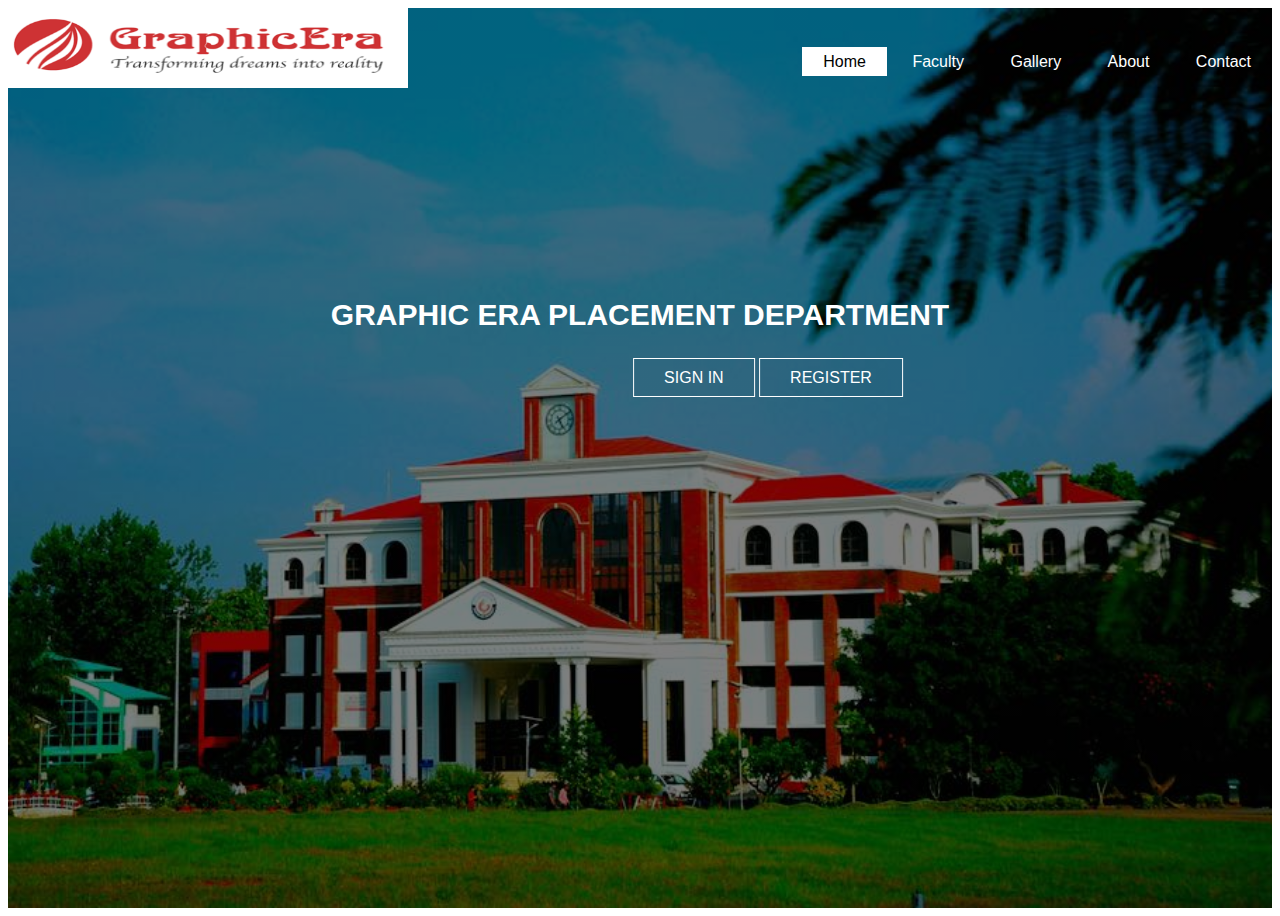
<file: index.html>
<!DOCTYPE html>
<html>
<head>
     <title>GRAPHIC ERA PLACEMENT DEPARTMENT</title>
     <link rel="stylesheet" type="text/css" href="css/style.css">
</head>
<body>
      <header>
          <div class="main">
            <div class="LOGO">
                <IMG SRC="logo.jpg" height=80 width=400>
            </div>

                <ul>
                     <li class="active"><a href="index.html">Home  </a></li>
                     <li><a href="faculty.html">Faculty  </a></li>
                     <li><a href="gallery.html">Gallery  </a></li>
                     <li><a href="about.html">About  </a></li>
                     <li><a href="contact.html">Contact  </a></li>
                </ul>
          </div>
          <div class="Title"  >
            <h1>GRAPHIC ERA PLACEMENT DEPARTMENT</h1>
          </div>
          <div class="button">
               <a href="studentsignin.php" class="btn">SIGN IN</a>
               <a href="studentregister.html"  class="btn">REGISTER</a>
          </div>
      </header>

</body>
</html>
</file>
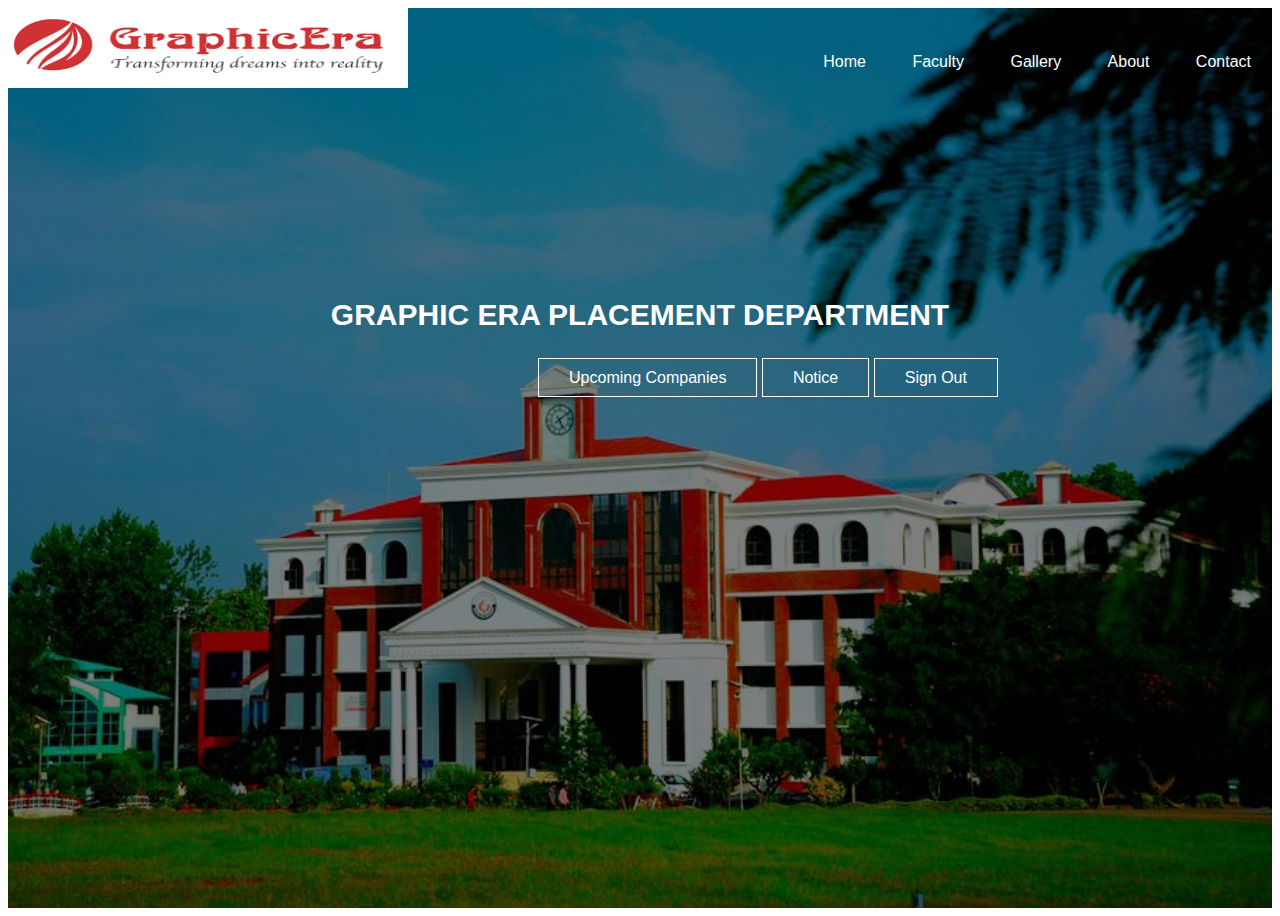
<file: afterstudentsignin.html>
<!DOCTYPE html>
<html>
<head>
     <title>Signed in Successfully</title>
     <link rel="stylesheet" type="text/css" href="css/style.css">
</head>
<body>
      <header>
          <div class="main">
            <div class="LOGO">
                <IMG SRC="logo.jpg" height=80 width=400>
            </div>

                <ul>
                     <li><a href="index.html">Home  </a></li>
                     <li><a href="faculty.html">Faculty  </a></li>
                     <li><a href="gallery.html">Gallery  </a></li>
                     <li><a href="about.html">About  </a></li>
                     <li><a href="contact.html">Contact  </a></li>
                </ul>
          </div>
          <div class="Title"  >
            <h1>GRAPHIC ERA PLACEMENT DEPARTMENT</h1>
          </div>
          <div class="button">
               <a href="#" class="btn">Upcoming Companies</a>
               <a href="noticedata.php"  class="btn">Notice</a>
               <a href="index.html" class="btn">Sign Out</a>
          </div>
      </header>

</body>
</html>
</file>
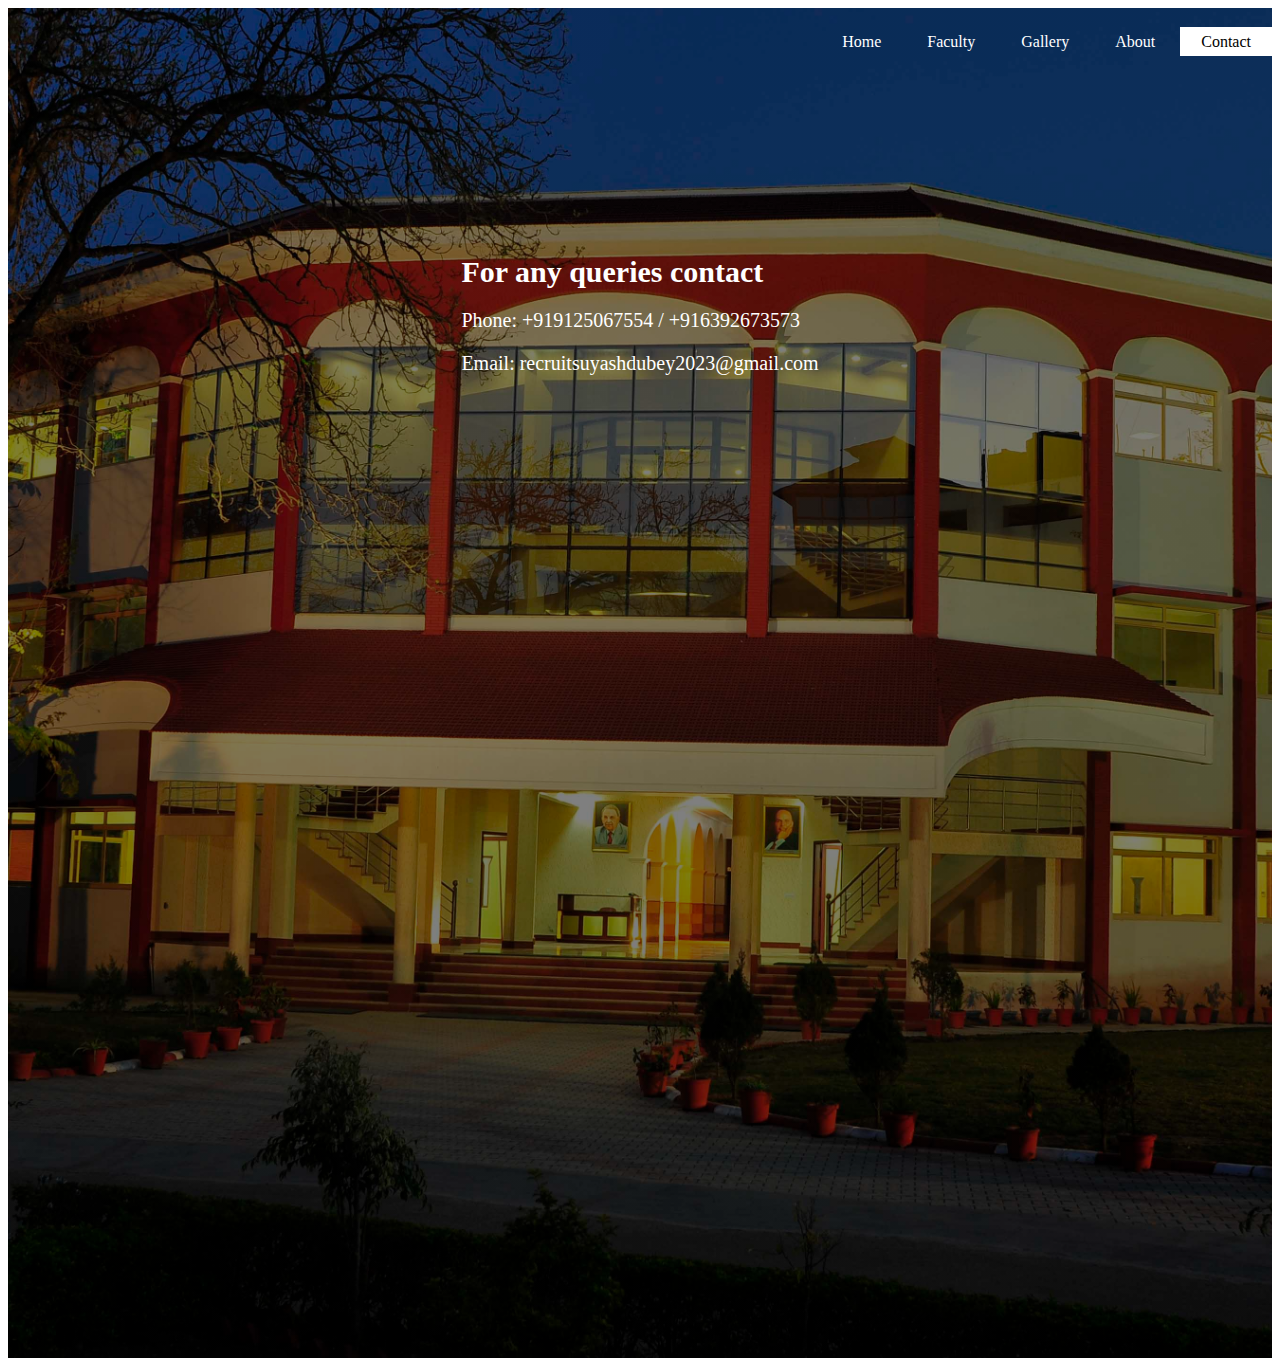
<file: contact.html>
<!DOCTYPE html>
<html>
<head>
     <title>GRAPHIC ERA PLACEMENT DEPARTMENT</title>
     <link rel="stylesheet" type="text/css" href="css/style2.css">
     <style>
     .aboutsection{
       position: absolute;
       top: 35%;
       left: 50%;
       transform: translate(-50%,-50%);
     }
     .aboutsection h1{
       font-size: 30px;
       font-style: normal;
       font-family: serif(red serif);
       color: #FFF;
      }
      .aboutsection p{
        font-size: 20px;
        font-style: normal;
        font-family: serif(red serif);
        color: #FFF;
      }

     </style>
</head>
<body>
      <header>
          <div class="main">

                <ul>
                     <li ><a href="index.html">Home  </a></li>
                     <li><a href="faculty.html">Faculty  </a></li>
                     <li><a href="gallery.html">Gallery  </a></li>
                     <li><a href="about.html">About  </a></li>
                     <li class="active"><a href="contact.html">Contact  </a></li>
                </ul>
          </div>
          <div class="aboutsection">
      <h1>For any queries contact </h1>
      <p>Phone: +919125067554 / +916392673573</p>
      <p>Email: recruitsuyashdubey2023@gmail.com </p>
    </div>

      </header>

</body>
</html>
</file>
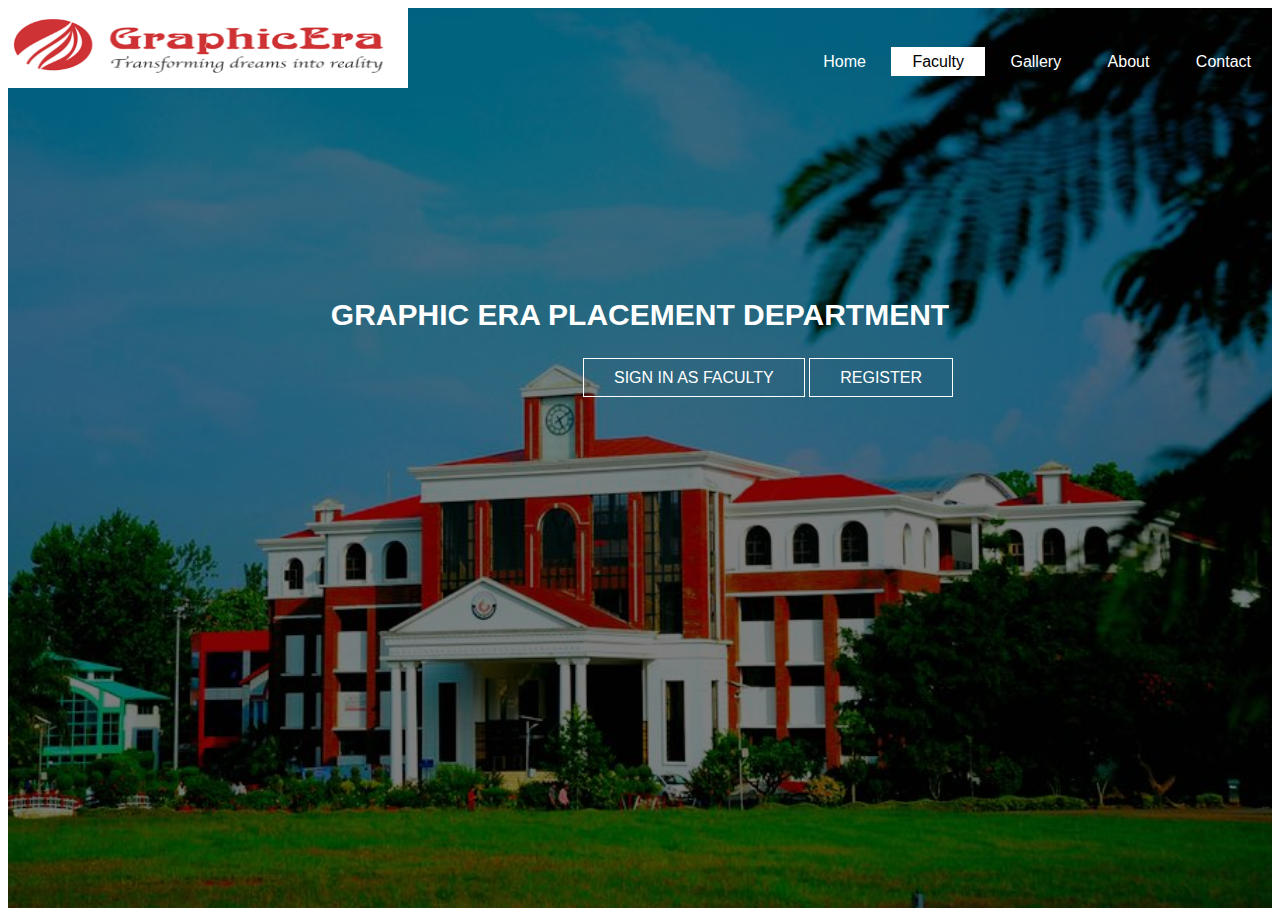
<file: faculty.html>
<!DOCTYPE html>
<html>
<head>
     <title>GRAPHIC ERA PLACEMENT DEPARTMENT</title>
     <link rel="stylesheet" type="text/css" href="css/style.css">
</head>
<body>
      <header>
          <div class="main">
            <div class="LOGO">
                <IMG SRC="logo.jpg" height=80 width=400>
            </div>

                <ul>
                     <li><a href="index.html">Home  </a></li>
                     <li class="active"> <a href="index.html">Faculty  </a></li>
                     <li><a href="gallery.html">Gallery  </a></li>
                     <li><a href="about.html">About  </a></li>
                     <li><a href="contact.html">Contact  </a></li>
                </ul>
          </div>
          <div class="Title"  >
            <h1>GRAPHIC ERA PLACEMENT DEPARTMENT</h1>
          </div>
          <div class="button">
               <a href="facultysignin.html" class="btn">SIGN IN AS FACULTY</a>
               <a href="facultyregister.html"  class="btn">REGISTER</a>
          </div>
      </header>

</body>
</html>
</file>
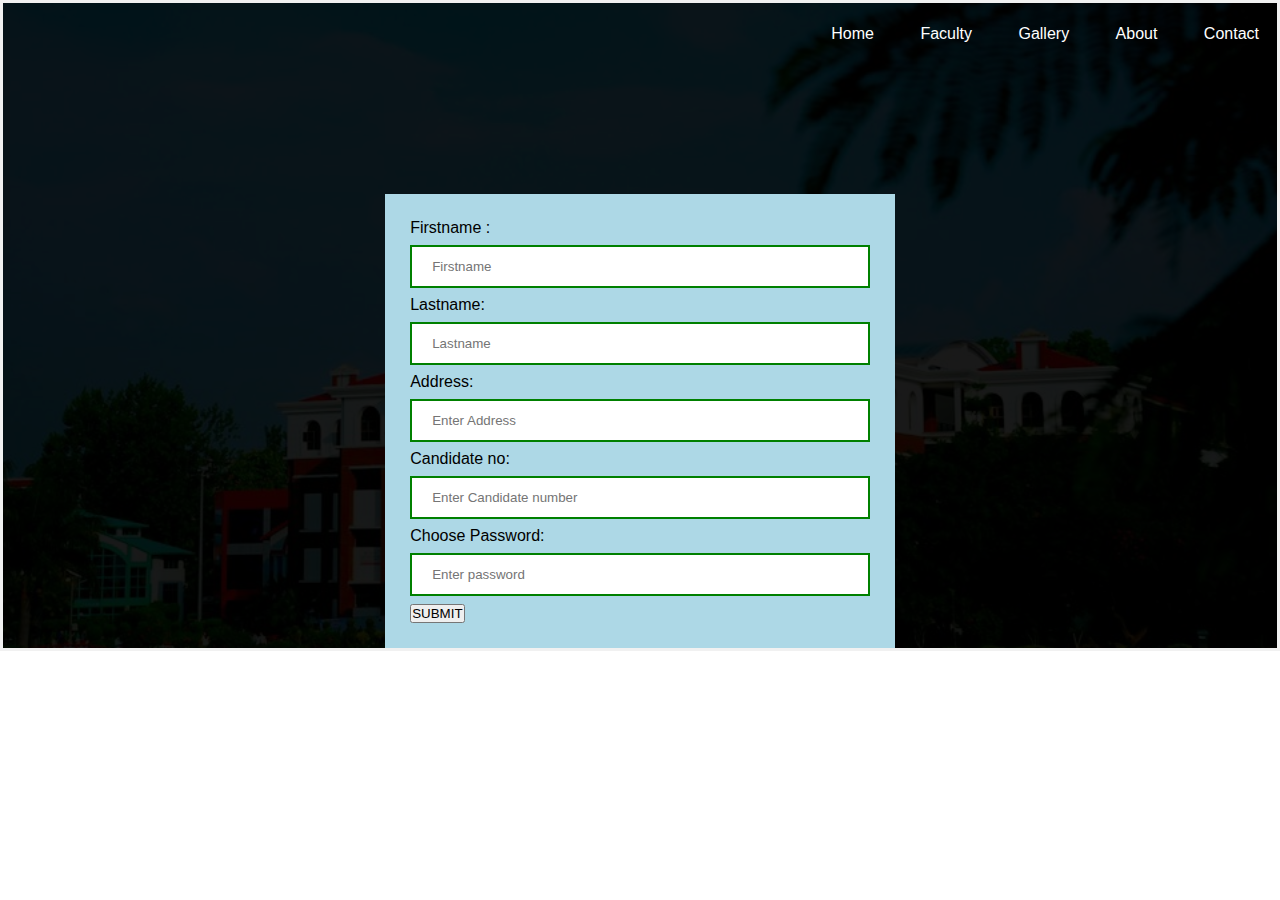
<file: facultyregister.html>
<!DOCTYPE html>
<html>
<head>
     <title>REGISTRATION FORM</title>
     <link rel="stylesheet" type="text/css" href="css/signin.css">


</head>
<body>
  <header>
          <div class="main">
                <ul>
                     <li><a href="index.html">Home  </a></li>
                     <li><a href="faculty.html">Faculty  </a></li>
                     <li><a href="gallery.html">Gallery  </a></li>
                     <li><a href="about.html">About  </a></li>
                     <li><a href="contact.html">Contact  </a></li>
                </ul>
          </div>
 <form action="connection1.php" method="get">
        <div class="container">
            <label>Firstname : </label>
            <input type="text" placeholder="Firstname" name="firstname" required>
            <label>Lastname: </label>
            <input type="text" placeholder="Lastname" name="lastname" required>
              <label>Address: </label>
            <input type="text" placeholder="Enter Address" name="address" required><br>
             <label>Candidate no: </label>
            <input type="text" placeholder="Enter Candidate number" name="urollno" required><br>
              <label>Choose Password: </label>
            <input type="password" placeholder="Enter password" name="chpassword" required>

           <input type="submit" value="SUBMIT" name="submit">
        </div>
</form>
</header>
</body>
</html>
</file>
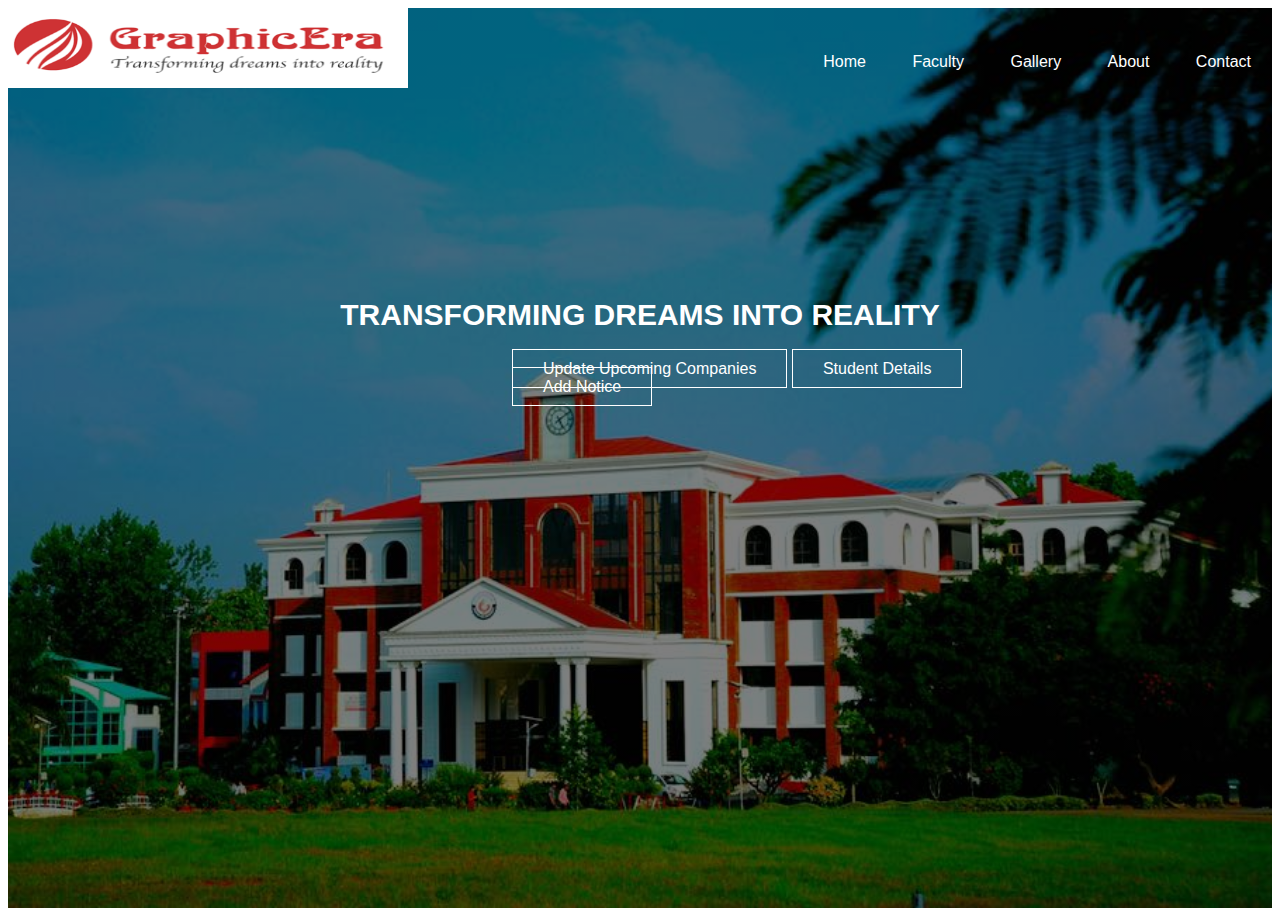
<file: facultysigninn.html>
<!DOCTYPE html>
<html>
<head>
     <title>Signed in Successfully</title>
     <link rel="stylesheet" type="text/css" href="css/style.css">
</head>
<body>
      <header>
          <div class="main">
            <div class="LOGO">
                <IMG SRC="logo.jpg" height=80 width=400>
            </div>

                <ul>
                     <li><a href="index.html">Home  </a></li>
                     <li><a href="faculty.html">Faculty  </a></li>
                     <li><a href="gallery.html">Gallery  </a></li>
                     <li><a href="about.html">About  </a></li>
                     <li><a href="contact.html">Contact  </a></li>
                </ul>
          </div>
          <div class="Title"  >
            <h1>TRANSFORMING DREAMS INTO REALITY</h1>
          </div>
          <div class="button">
               <a href="#" class="btn">Update Upcoming Companies</a>
                <a href="#"  class="btn">Student Details</a>
               <a href="addnotice.php"  class="btn">Add Notice</a>
          </div>
      </header>

</body>
</html>
</file>
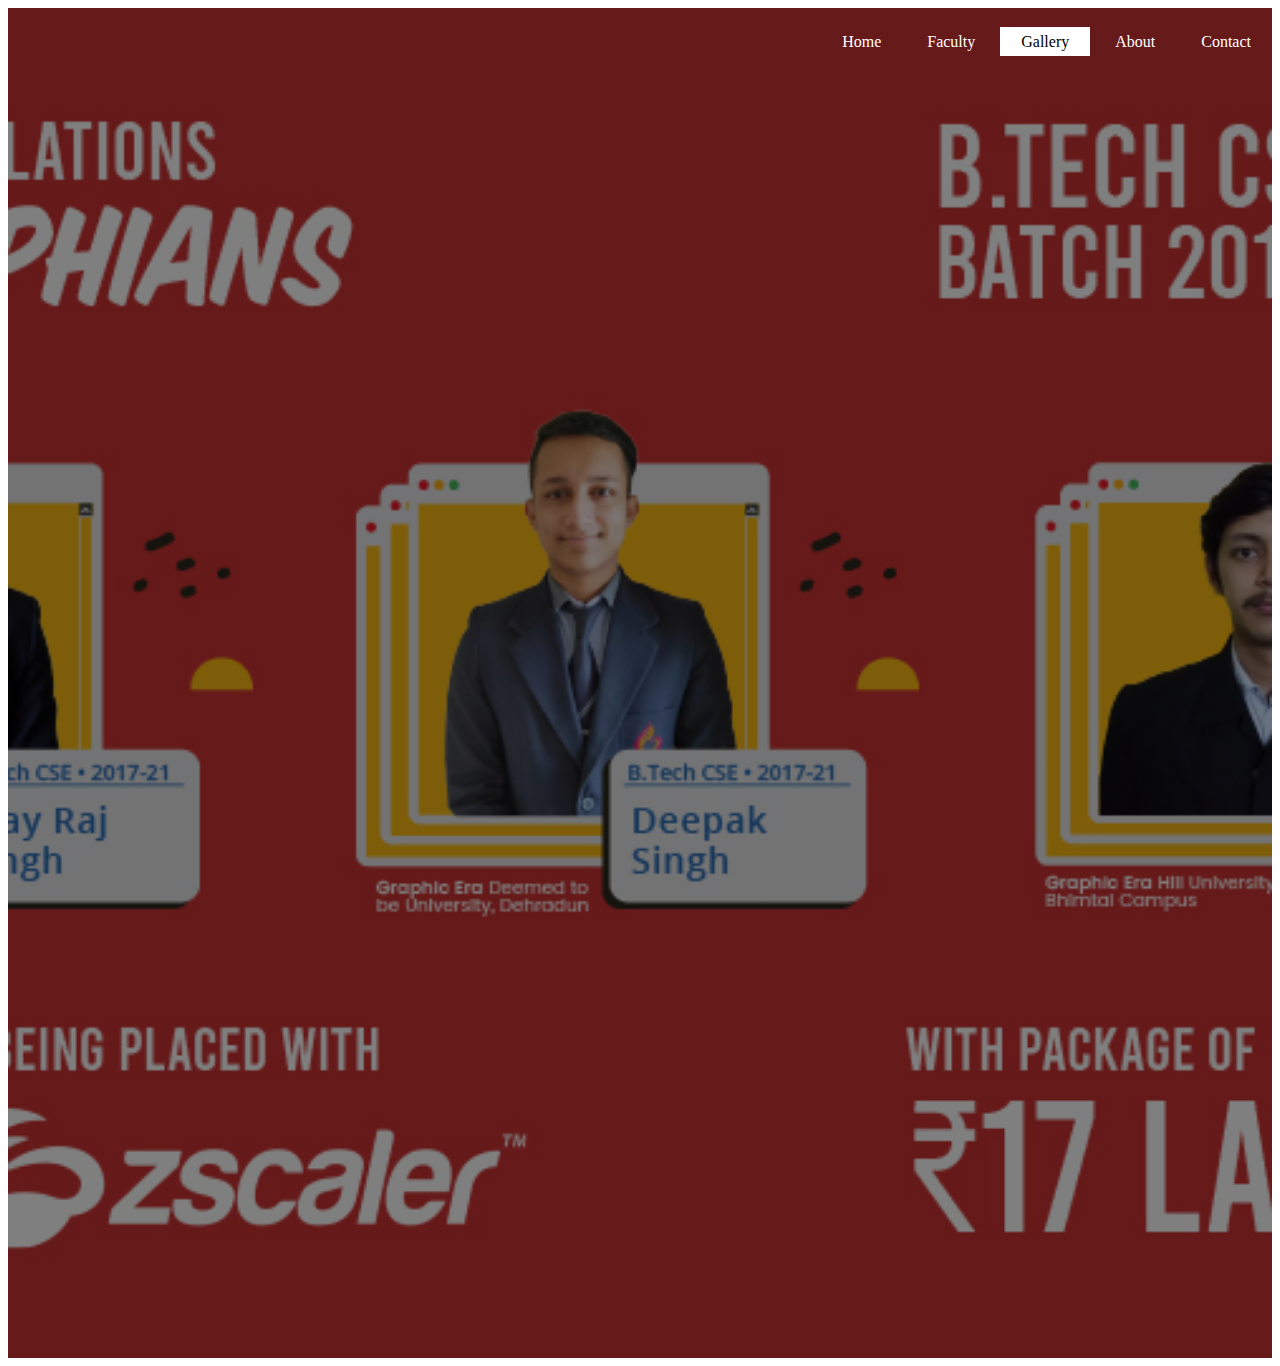
<file: gallery.html>
<!DOCTYPE html>
<html>
<head>
     <title>GRAPHIC ERA PLACEMENT DEPARTMENT</title>
     <link rel="stylesheet" type="text/css" href="css/stylegallery.css">
</head>
<body>
      <header>
          <div class="main">

                <ul>
                     <li ><a href="index.html">Home  </a></li>
                     <li><a href="faculty.html">Faculty  </a></li>
                     <li class="active"><a href="gallery.html">Gallery  </a></li>
                     <li><a href="about.html">About  </a></li>
                     <li><a href="contact.html">Contact  </a></li>
                </ul>
          </div>
      </header>

</body>
</html>
</file>
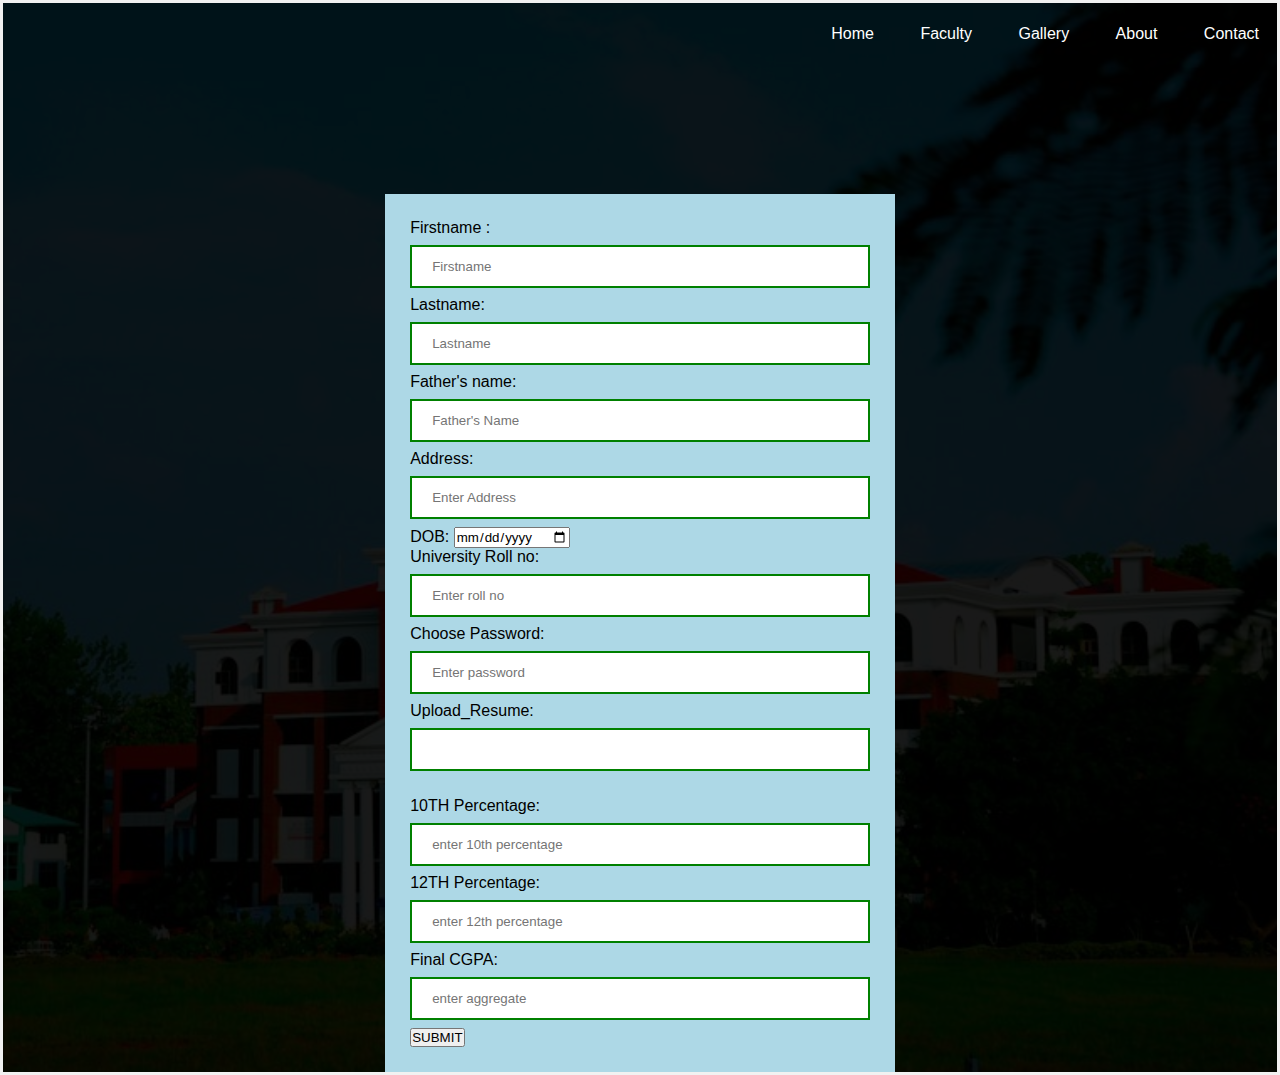
<file: studentregister.html>
<!DOCTYPE html>
<html>
<head>
     <title>REGISTRATION FORM</title>
     <link rel="stylesheet" type="text/css" href="css/signin.css">


</head>
<body>
  <header>
          <div class="main">
                <ul>
                     <li><a href="index.html">Home  </a></li>
                     <li><a href="faculty.html">Faculty  </a></li>
                     <li><a href="gallery.html">Gallery  </a></li>
                     <li><a href="about.html">About  </a></li>
                     <li><a href="contact.html">Contact  </a></li>
                </ul>
          </div>
 <form action="connection.php" method="get">  
        <div class="container">  
            <label>Firstname : </label>   
            <input type="text" placeholder="Firstname" name="firstname" required>  
            <label>Lastname: </label>   
            <input type="text" placeholder="Lastname" name="lastname" required>
            <label>Father's name: </label>   
            <input type="text" placeholder="Father's Name" name="fathername" required>
              <label>Address: </label>   
            <input type="text" placeholder="Enter Address" name="address" required><br>
            <label>DOB: </label>
            <input type="date" placeholder="Enter dob" name="dob" required><br>
             <label>University Roll no: </label>
            <input type="text" placeholder="Enter roll no" name="urollno" required><br>
              <label>Choose Password: </label>
            <input type="password" placeholder="Enter password" name="chpassword" required>
            
             <label>Upload_Resume: </label>
            <input type="text"  name="upload" ><br>
            <br>
             <label>10TH Percentage: </label>
            <input type="text" placeholder="enter 10th percentage" name="highschool" required>
             <label>12TH Percentage: </label>
            <input type="text" placeholder="enter 12th percentage" name="intermediate" required>
            <label>Final CGPA: </label>
            <input type="text" placeholder="enter aggregate" name="cgpa" required>
           <input type="submit" value="SUBMIT" name="submit"> 
        </div>   
</form>
</header>
</body>
</html>
</file>
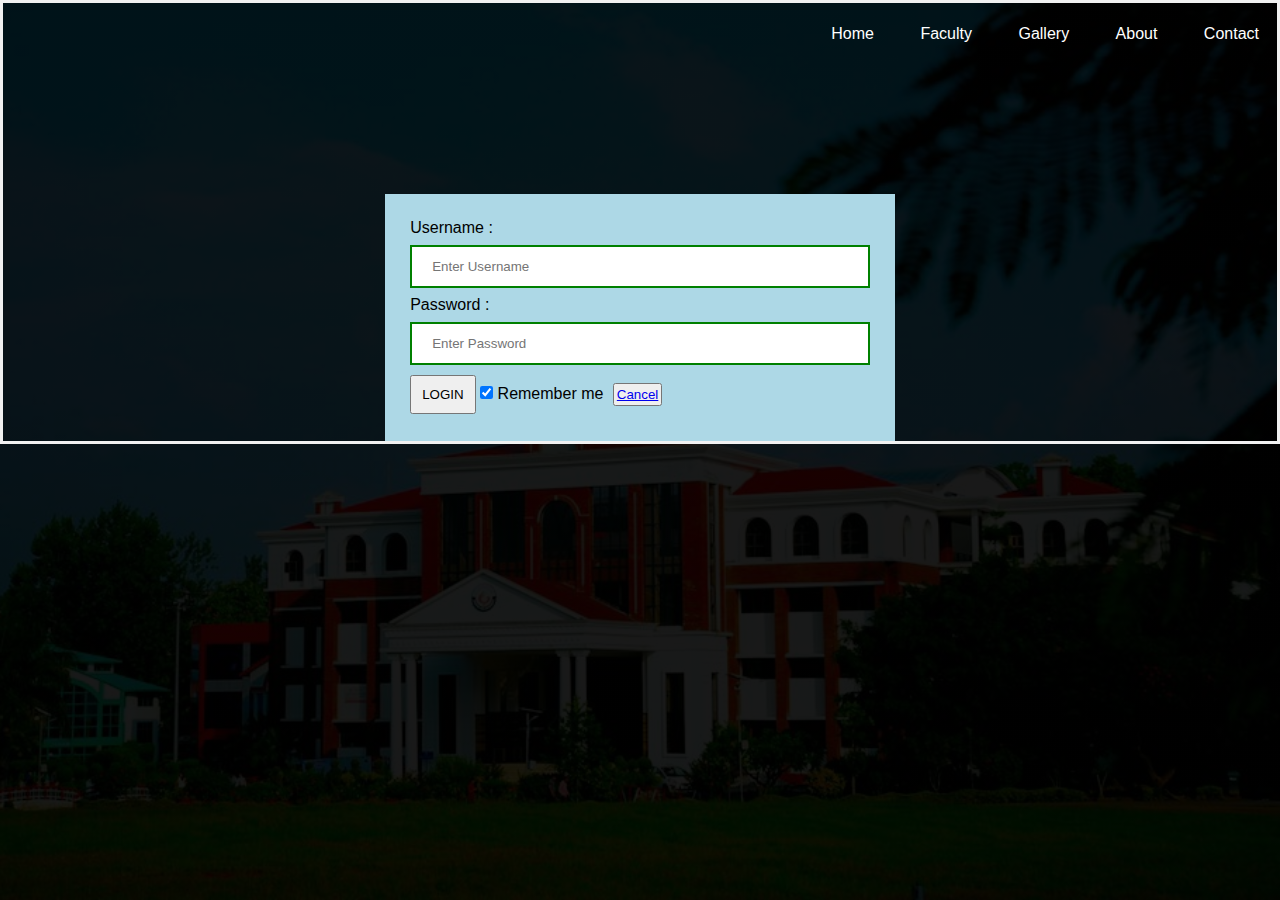
<file: studentsignin.html>
<!DOCTYPE html>
<html>
<head>
     <title>Sign In</title>
     <link rel="stylesheet" type="text/css" href="css/signin2.css">
</head>
<body>
      <header>
          <div class="main">
                <ul>
                     <li><a href="index.html">Home  </a></li>
                     <li><a href="faculty.html">Faculty  </a></li>
                     <li><a href="gallery.html">Gallery  </a></li>
                     <li><a href="about.html">About  </a></li>
                     <li><a href="contact.html">Contact  </a></li>
                </ul>
          </div>
          <form>
        <div class="container">
            <label>Username : </label>
            <input type="text" placeholder="Enter Username" name="username" required>
            <label>Password : </label>
            <input type="password" placeholder="Enter Password" name="password" required>
            <input type="submit" class="login" value="LOGIN" name="submit">
            <input type="checkbox" checked="checked"> Remember me
            <button type="button1" class="cancelbtn"><a href="index.html"> Cancel</a></button>
        </div>
    </form>
      </header>

</body>
</html>
</file>
<file: css/style.css>
*{
  padding: 0;
  font-family: sans-serif;
}
header{
  background-image:linear-gradient(rgba(0,0,0,0.5),rgba(0,0,0,0.5)), url(../bg.jpg);
  height: 100vh;
  background-size: cover;
  background-position: center;

}
ul{
  float: right;

  list-style-type: none;
  margin-top: 25px;
}
ul li{
  display: inline-block;
}
ul li a{
  text-decoration: none;
  color: #fff;
  padding: 5px 20px;
  border: 1px solid transparent;
  transition: 0.6s ease;
}
ul li a:hover{
  background-color: #fff;
  color:#000;
}
ul li.active a{
  background-color: #fff;
  color:#000;
}
.LOGO{
  width: 50PX;
  height: 20PX;

}
.main{
  max-width: 1500PX;
  margin: auto;
}
.Title{

  position: absolute;
  top: 35%;
  left: 50%;
  transform: translate(-50%,-50%);
}
.Title h1{
  font-size: 30px;
  font-style: normal;
  font-family: serif(red serif);
  color: #FFF;
}
.button{
  position: absolute;
  top: 42%;
  left: 60%;
  transform: translate(-50%,-50%);

}
.btn{
  border: 1px solid #fff;
  padding: 10px 30px;
  color:#fff;
  text-decoration: none;
  transition: 0.6s ease;
}
.btn:hover{
  background-color: #fff;
  color:#000;
}
</file>
<file: css/style2.css>
{
  margin: 0;
  padding: 0;
  font-family: sans-serif;
}
header{
  background-image:linear-gradient(rgba(0,0,0,0.5),rgba(0,0,0,0.5)), url(../logo2.jpg);
  height: 150vh;
  background-size: cover;
  background-position: center;


}
ul{
  float: right;

  list-style-type: none;
  margin-top: 25px;
}
ul li{
  display: inline-block;
}
ul li a{
  text-decoration: none;
  color: #fff;
  padding: 5px 20px;
  border: 1px solid transparent;
  transition: 0.6s ease;
}
ul li a:hover{
  background-color: #fff;
  color:#000;
}
ul li.active a{
  background-color: #fff;
  color:#000;
}
.LOGO{
  width: 50PX;
  height: 20PX;

}
.main{
  max-width: 1500PX;
  margin: auto;
}
.Title{

  position: absolute;
  top: 35%;
  left: 50%;
  transform: translate(-50%,-50%);
}
.Title h1{
  font-size: 30px;
  font-style: normal;
  font-family: serif(red serif);
  color: #FFF;
}
.button{
  position: absolute;
  top: 42%;
  left: 60%;
  transform: translate(-50%,-50%);

}
.btn{
  border: 1px solid #fff;
  padding: 10px 30px;
  color:#fff;
  text-decoration: none;
  transition: 0.6s ease;
}
.btn:hover{
  background-color: #fff;
  color:#000;
}
</file>
<file: css/signin.css>
*{
    margin: 0;
    padding: 0;
    font-family: sans-serif;
}
  header{
    background-image:linear-gradient(rgba(0,0,0,0.9),rgba(0,0,0,0.9)), url(../bg.jpg);
    height: 100%;
    background-size: cover;
    background-position: center;
  
  }
  ul{
    float: right;
  
    list-style-type: none;
    margin-top: 25px;
  }
  ul li{
    display: inline-block;
  }
  ul li a{
    text-decoration: none;
    color: #fff;
    padding: 5px 20px;
    border: 1px solid transparent;
    transition: 0.6s ease;
  }
  ul li a:hover{
    background-color: #fff;
    color:#000;
  }
  ul li.active a{
    background-color: #fff;
    color:#000;
  }
  .LOGO{
    width: 50PX;
    height: 20PX;
  
  }
  .main{
    max-width: 1500PX;
    margin: auto;
  }
  .Title{
  
    position: absolute;
    top: 35%;
    left: 50%;
    transform: translate(-50%,-50%);
  }
  .Title h1{
    font-size: 30px;
    font-style: normal;
    font-family: serif(red serif);
    color: #FFF;
  }
  .button{
    position: absolute;
    top: 42%;
    left: 60%;
    transform: translate(-50%,-50%);
  
  }
  .btn{
    border: 1px solid #fff;
    padding: 10px 30px;
    color:#fff;
    text-decoration: none;
    transition: 0.6s ease;
  }
  .btn:hover{
    background-color: #fff;
    color:#000;
  }
  
  button1 {   
         background-color: #4CAF50;   
         width: 100%;  
          color: orange;   
          padding: 15px;   
          margin: 10px 0px;   
          border: none;   
          cursor: pointer;   
           }   
   form {   
          border: 3px solid #f1f1f1;   
      }   
   input[type=text], input[type=password] {   
          width: 100%;   
          margin: 8px 0;  
          padding: 12px 20px;   
          display: inline-block;   
          border: 2px solid green;   
          box-sizing: border-box;   
      }  
   button1:hover {   
          opacity: 0.7;   
      }   
    .cancelbtn {   
          width: auto;   
          padding: 10px 18px;  
          margin: 10px 5px;  
      }   
          
       
   .container { 
       margin-top: 15%;
       margin-left: 30%;
       margin-right: 30%;
       padding: 25px;   
          background-color: lightblue;  
      }
</file>
<file: css/stylegallery.css>
{
  margin: 0;
  padding: 0;
  font-family: sans-serif;
}
header{
  background-image:linear-gradient(rgba(0,0,0,0.5),rgba(0,0,0,0.5)), url(../gallery1.jpg);
  height: 150vh;
  background-size: cover;
  background-position: center;


}
ul{
  float: right;

  list-style-type: none;
  margin-top: 25px;
}
ul li{
  display: inline-block;
}
ul li a{
  text-decoration: none;
  color: #fff;
  padding: 5px 20px;
  border: 1px solid transparent;
  transition: 0.6s ease;
}
ul li a:hover{
  background-color: #fff;
  color:#000;
}
ul li.active a{
  background-color: #fff;
  color:#000;
}
.LOGO{
  width: 50PX;
  height: 20PX;

}
.main{
  max-width: 1500PX;
  margin: auto;
}
.Title{

  position: absolute;
  top: 35%;
  left: 50%;
  transform: translate(-50%,-50%);
}
.Title h1{
  font-size: 30px;
  font-style: normal;
  font-family: serif(red serif);
  color: #FFF;
}
.button{
  position: absolute;
  top: 42%;
  left: 60%;
  transform: translate(-50%,-50%);

}
.btn{
  border: 1px solid #fff;
  padding: 10px 30px;
  color:#fff;
  text-decoration: none;
  transition: 0.6s ease;
}
.btn:hover{
  background-color: #fff;
  color:#000;
}
</file>
<file: css/signin2.css>
*{
    margin: 0;
    padding: 0;
    font-family: sans-serif;
}
  header{
    background-image:linear-gradient(rgba(0,0,0,0.9),rgba(0,0,0,0.9)), url(../bg.jpg);
    height: 100vh;
    background-size: cover;
    background-position: center;

  }
  ul{
    float: right;

    list-style-type: none;
    margin-top: 25px;
  }
  ul li{
    display: inline-block;
  }
  ul li a{
    text-decoration: none;
    color: #fff;
    padding: 5px 20px;
    border: 1px solid transparent;
    transition: 0.6s ease;
  }
  ul li a:hover{
    background-color: #fff;
    color:#000;
  }
  ul li.active a{
    background-color: #fff;
    color:#000;
  }
  .LOGO{
    width: 50PX;
    height: 20PX;

  }
  .main{
    max-width: 1500PX;
    margin: auto;
  }
  .Title{

    position: absolute;
    top: 35%;
    left: 50%;
    transform: translate(-50%,-50%);
  }
  .Title h1{
    font-size: 30px;
    font-style: normal;
    font-family: serif(red serif);
    color: #FFF;
  }
  .button{
    position: absolute;
    top: 42%;
    left: 60%;
    transform: translate(-50%,-50%);

  }
  .btn{
    border: 1px solid #fff;
    padding: 10px 30px;
    color:#fff;
    text-decoration: none;
    transition: 0.6s ease;
  }
  .btn:hover{
    background-color: #fff;
    color:#000;
  }

  button1 {
         background-color: #4CAF50;
         width: 100%;
          color: orange;
          padding: 15px;
          margin: 10px 0px;
          border: none;
          cursor: pointer;
           }
   form {
          border: 3px solid #f1f1f1;
      }
   input[type=text], input[type=password] {
          width: 100%;
          margin: 8px 0;
          padding: 12px 20px;
          display: inline-block;
          border: 2px solid green;
          box-sizing: border-box;
      }
   button1:hover {
          opacity: 0.7;
      }
    .cancelbtn {
          width: auto;
          padding: 2px 2px;
          margin: 10px 5px;
      }
      .login{
        width: auto;
        padding: 10px 10px;
        margin: left;
      }


   .container {
       margin-top: 15%;
       margin-left: 30%;
       margin-right: 30%;
       padding: 25px;

          background-color: lightblue;
      }
</file>
